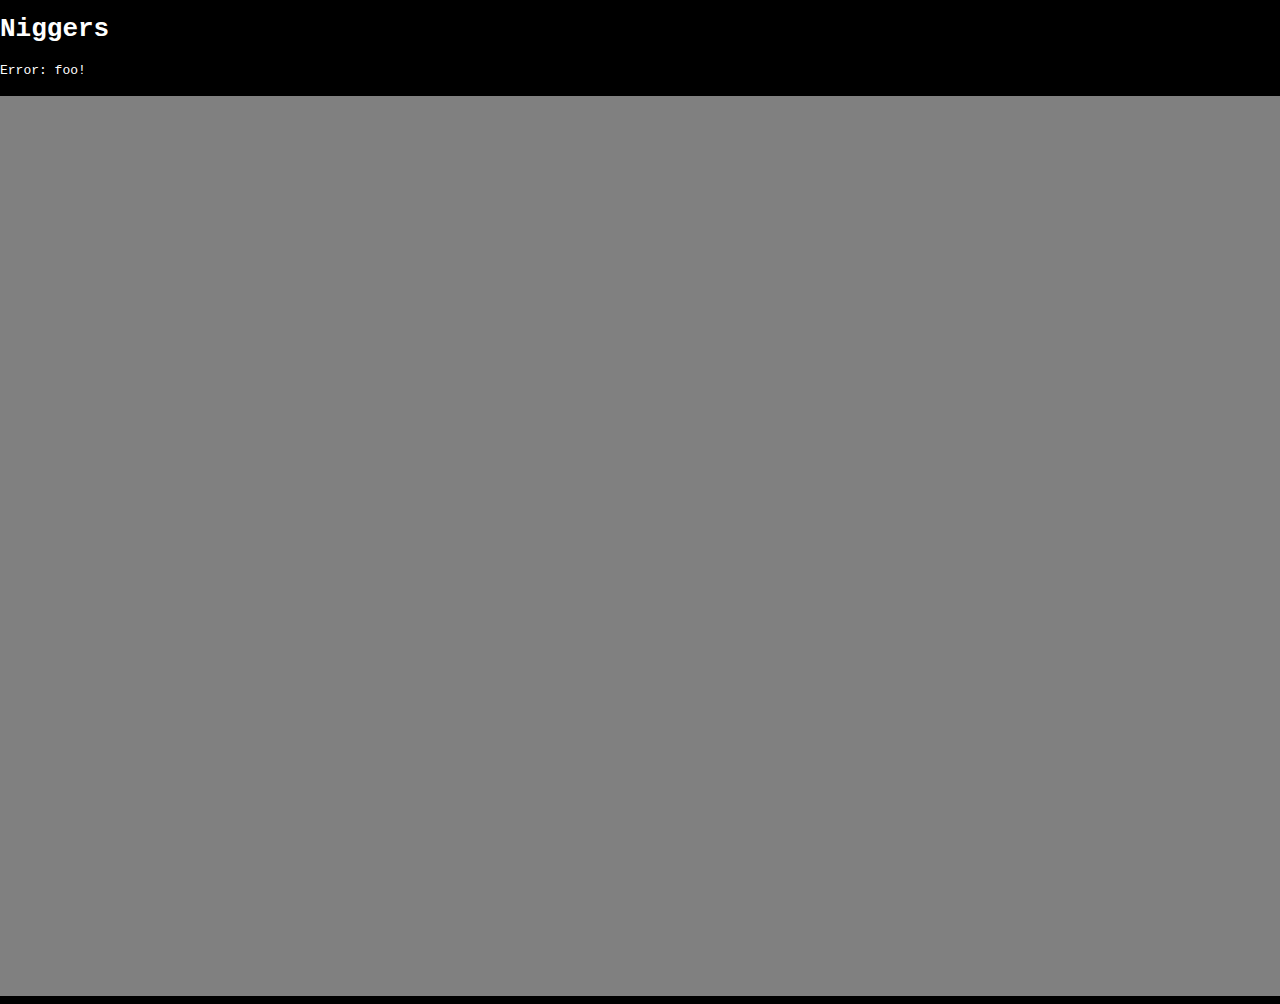
<file: js/index.html>
<!DOCTYPE html>
<html lang="en">
<head>
    <meta charset="UTF-8">
    <meta http-equiv="X-UA-Compatible" content="IE=edge">
    <meta name="viewport" content="width=device-width, initial-scale=1.0">
    <meta name="keywords" content="HTML, CSS, JavaScript">
    <meta name="author" content="fritx HCCS">
    <link rel="stylesheet" type="text/css" href="hccs.css">
    <style>canvas { display: inline-block; width: 100vw; height: 100vh; background-color: grey; }</style>
    <title>HCCS</title>
</head>
<body>
    <h1>Niggers</h1>
    <p id="demo">Are not Gonna Nig</p>
    <canvas id="canvas">Your browser does not seem to support HTML canvas.</canvas>
    <script>document.getElementById("demo").innerHTML = "Are Gonna Nig!"</script>
    <script>
        function report_error(msg) { document.getElementById("demo").innerHTML = `Error: ${msg}!` }

        const gl = document.querySelector("#canvas").getContext("webgl2")
        if (!gl) { alert("Browser doesn't support WebGL2, lad.") }
        report_error("foo")
    </script>

    <script id="vertex_shader" type="x-shader/x-vertex">

        varying vec2 vUv;

        void main() {

            vUv = uv;
            gl_Position = projectionMatrix * modelViewMatrix * vec4( position, 1.0 );

        }

    </script>

	<script id="fragment_shader" type="x-shader/x-fragment">

        varying vec2 vUv;
        uniform sampler2D tDiffuse;

        void main() {

            gl_FragColor = texture2D( tDiffuse, vUv );
        }

    </script>
</body>
</html>
</file>
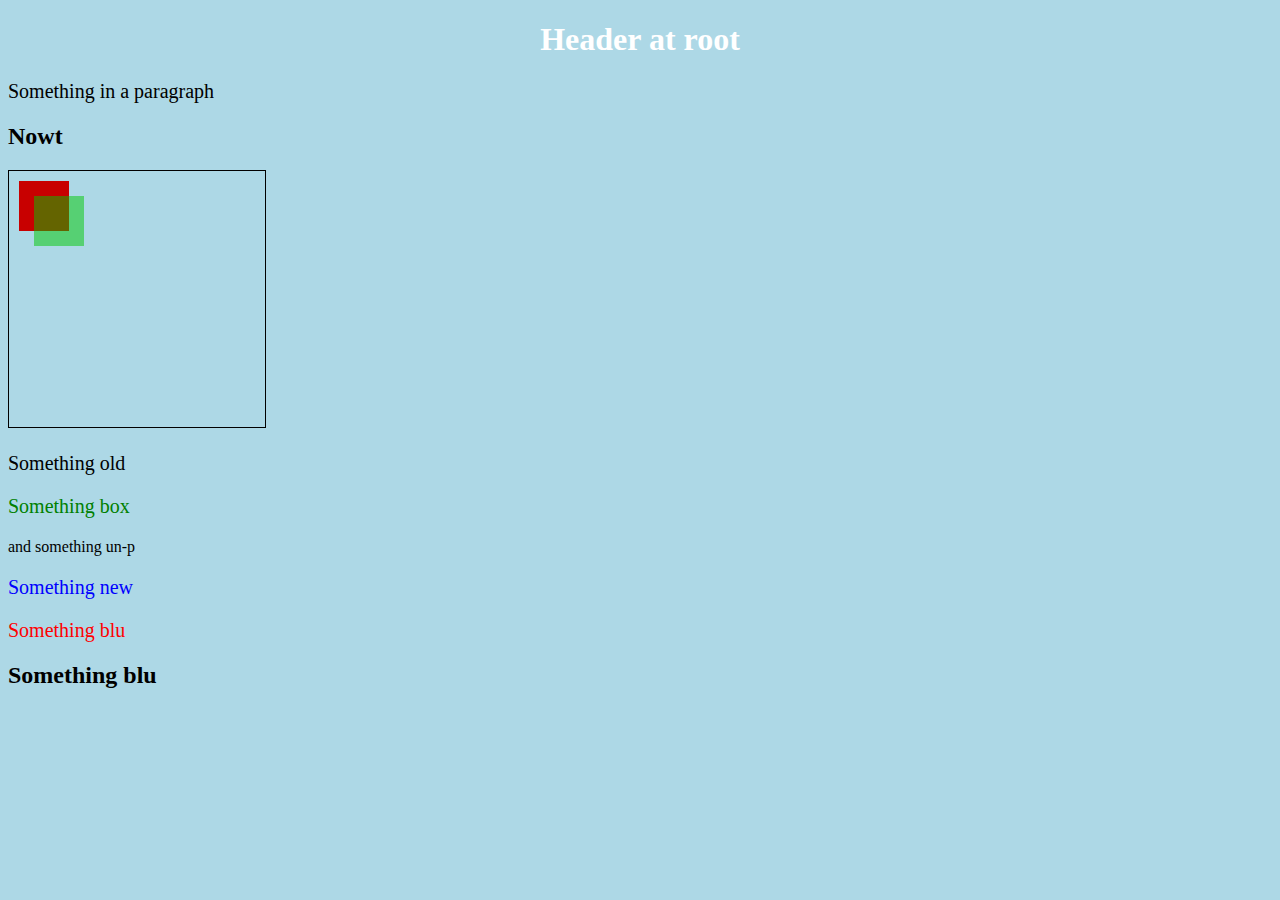
<file: ht/exp/index.html>
<!DOCTYPE html>
<html lang="en">
  <head>
    <meta charset="utf-8">
    <title>They Gonna Nig!</title>
    <link rel="stylesheet" href="style.css">
    <script src="script.js"></script>
  </head>
  <body onload="load();">
    <!-- page content -->
	<h1>Header at root</h1><p>Something in a paragraph</p>
	<h2 id="cgi_out">Nowt</h2>
	<canvas id="render" width="256" height="256">Silly Idiot.</canvas>
	<p>Something old</p>
	<div class="box"><p>Something box</p> and something un-p</div>
	<p class="blue">Something new</p>
	<p id="blue">Something blu</p>
	<h2 id="blue">Something blu</h2>
  </body>
</html>
</file>
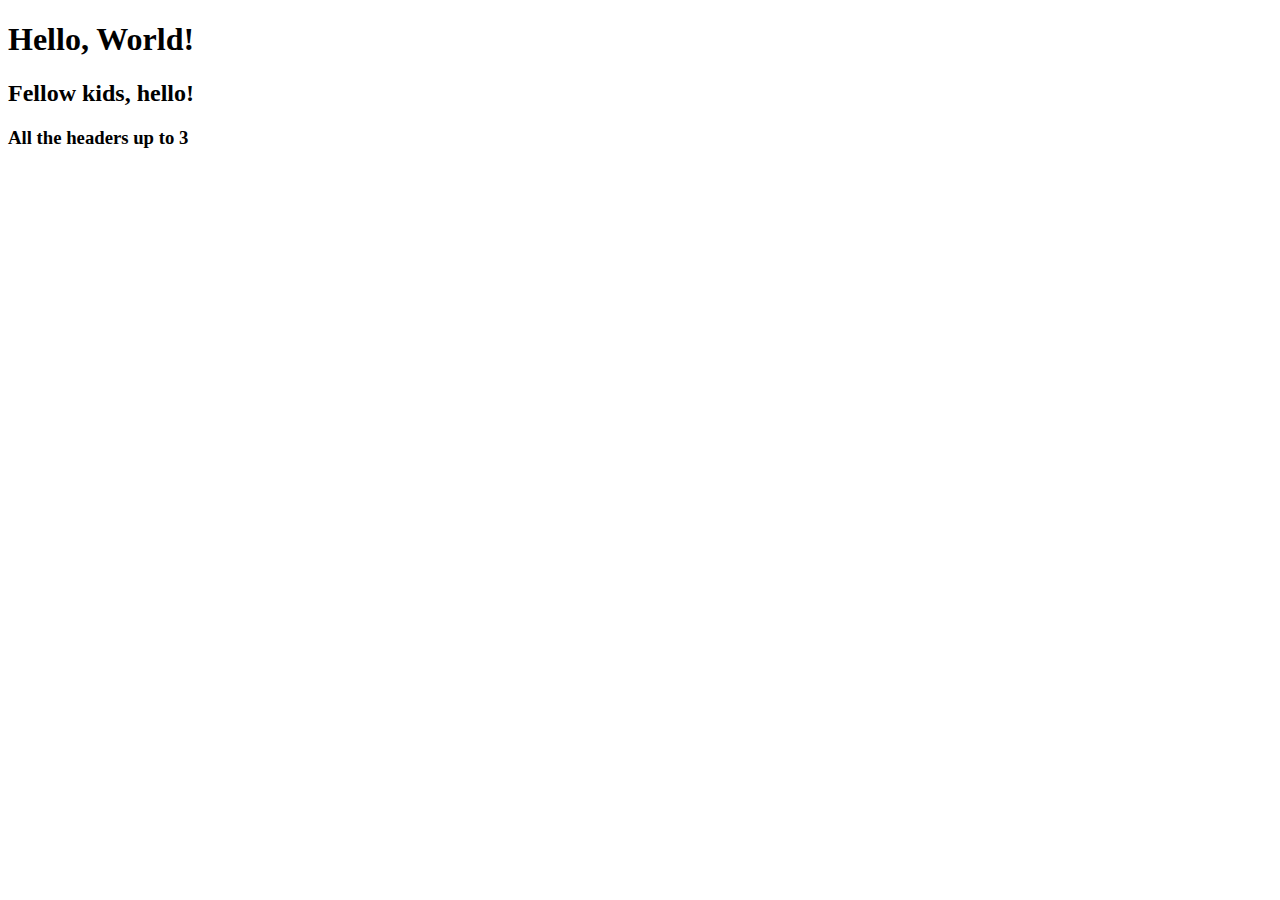
<file: js/mod_eg/index.html>
<!DOCTYPE html>
<html lang="en">
<head>
    <meta charset="UTF-8">
    <meta http-equiv="X-UA-Compatible" content="IE=edge">
    <meta name="viewport" content="width=device-width, initial-scale=1.0">
    <script type="module" src="main.js"></script>
    <title>Document</title>
</head>
<body>
    <h1>Hello, World!</h1>
    <h2>Fellow kids, hello!</h2>
    <h3>All the headers up to 3</h3>
</body>
</html>
</file>
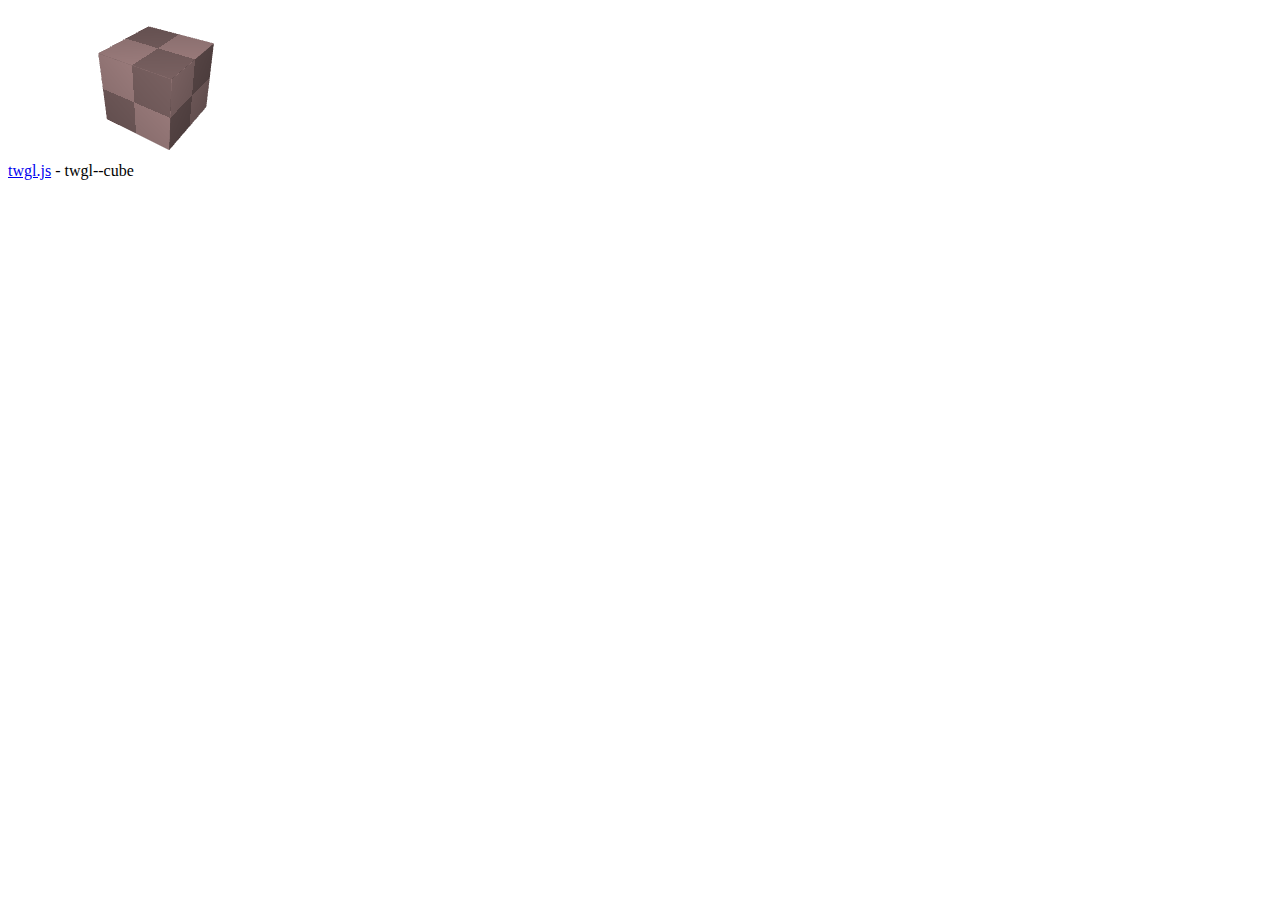
<file: js/twgl/index.html>
<!DOCTYPE html>
<html lang="en">
<head>
    <meta charset="UTF-8">
    <meta http-equiv="X-UA-Compatible" content="IE=edge">
    <meta name="viewport" content="width=device-width, initial-scale=1.0">
    <title>Document</title>
    <script src="twgl-full.min.js"></script>
</head>
<body>
    <canvas id="c"></canvas>
    <div id="b"><a href="https://twgljs.org">twgl.js</a> - twgl--cube</div>
</body>

<script id="vs" type="text/plain">
uniform mat4 u_worldViewProjection;
uniform vec3 u_lightWorldPos;
uniform mat4 u_world;
uniform mat4 u_viewInverse;
uniform mat4 u_worldInverseTranspose;

attribute vec4 position;
attribute vec3 normal;
attribute vec2 texcoord;

varying vec4 v_position;
varying vec2 v_texCoord;
varying vec3 v_normal;
varying vec3 v_surfaceToLight;
varying vec3 v_surfaceToView;

void main() {
  v_texCoord = texcoord;
  v_position = u_worldViewProjection * position;
  v_normal = (u_worldInverseTranspose * vec4(normal, 0)).xyz;
  v_surfaceToLight = u_lightWorldPos - (u_world * position).xyz;
  v_surfaceToView = (u_viewInverse[3] - (u_world * position)).xyz;
  gl_Position = v_position;
}
</script>

<script id="fs" type="text/plain">
precision mediump float;

varying vec4 v_position;
varying vec2 v_texCoord;
varying vec3 v_normal;
varying vec3 v_surfaceToLight;
varying vec3 v_surfaceToView;

uniform vec4 u_lightColor;
uniform vec4 u_ambient;
uniform sampler2D u_diffuse;
uniform vec4 u_specular;
uniform float u_shininess;
uniform float u_specularFactor;

vec4 lit(float l ,float h, float m) {
  return vec4(1.0,
              max(l, 0.0),
              (l > 0.0) ? pow(max(0.0, h), m) : 0.0,
              1.0);
}

void main() {
  vec4 diffuseColor = texture2D(u_diffuse, v_texCoord);
  vec3 a_normal = normalize(v_normal);
  vec3 surfaceToLight = normalize(v_surfaceToLight);
  vec3 surfaceToView = normalize(v_surfaceToView);
  vec3 halfVector = normalize(surfaceToLight + surfaceToView);
  vec4 litR = lit(dot(a_normal, surfaceToLight),
                    dot(a_normal, halfVector), u_shininess);
  vec4 outColor = vec4((
  u_lightColor * (diffuseColor * litR.y + diffuseColor * u_ambient +
                u_specular * litR.z * u_specularFactor)).rgb,
      diffuseColor.a);
  gl_FragColor = outColor;
}
</script>

<script type="module">
    //import * as twgl from './twgl-full.module.js';
    const m4 = twgl.m4;
    const gl = document.querySelector("#c").getContext("webgl2");
    const programInfo = twgl.createProgramInfo(gl, ["vs", "fs"]);

    const arrays = {
        position: [1, 1, -1, 1, 1, 1, 1, -1, 1, 1, -1, -1, -1, 1, 1, -1, 1, -1, -1, -1, -1, -1, -1, 1, -1, 1, 1, 1, 1, 1, 1, 1, -1, -1, 1, -1, -1, -1, -1, 1, -1, -1, 1, -1, 1, -1, -1, 1, 1, 1, 1, -1, 1, 1, -1, -1, 1, 1, -1, 1, -1, 1, -1, 1, 1, -1, 1, -1, -1, -1, -1, -1],
        normal: [1, 0, 0, 1, 0, 0, 1, 0, 0, 1, 0, 0, -1, 0, 0, -1, 0, 0, -1, 0, 0, -1, 0, 0, 0, 1, 0, 0, 1, 0, 0, 1, 0, 0, 1, 0, 0, -1, 0, 0, -1, 0, 0, -1, 0, 0, -1, 0, 0, 0, 1, 0, 0, 1, 0, 0, 1, 0, 0, 1, 0, 0, -1, 0, 0, -1, 0, 0, -1, 0, 0, -1],
        texcoord: [1, 0, 0, 0, 0, 1, 1, 1, 1, 0, 0, 0, 0, 1, 1, 1, 1, 0, 0, 0, 0, 1, 1, 1, 1, 0, 0, 0, 0, 1, 1, 1, 1, 0, 0, 0, 0, 1, 1, 1, 1, 0, 0, 0, 0, 1, 1, 1],
        indices: [0, 1, 2, 0, 2, 3, 4, 5, 6, 4, 6, 7, 8, 9, 10, 8, 10, 11, 12, 13, 14, 12, 14, 15, 16, 17, 18, 16, 18, 19, 20, 21, 22, 20, 22, 23],
    };
    const bufferInfo = twgl.createBufferInfoFromArrays(gl, arrays);

    const tex = twgl.createTexture(gl, {
        min: gl.NEAREST,
        mag: gl.NEAREST,
        src: [
            255, 255, 255, 255,
            192, 192, 192, 255,
            192, 192, 192, 255,
            255, 255, 255, 255,
        ],
    });

    const hccsTex = twgl.createTexture(gl, {
        src: "HCCSLogo.png"
    })

    const uniforms = {
        u_lightWorldPos: [1, 8, -10],
        u_lightColor: [1, 0.8, 0.8, 1],
        u_ambient: [0, 0, 0, 1],
        u_specular: [1, 1, 1, 1],
        u_shininess: 50,
        u_specularFactor: 1,
        u_diffuse: tex,
    };

    function render(time) {
        time *= 0.001;
        twgl.resizeCanvasToDisplaySize(gl.canvas);
        gl.viewport(0, 0, gl.canvas.width, gl.canvas.height);

        gl.enable(gl.DEPTH_TEST);
        gl.enable(gl.CULL_FACE);
        gl.clear(gl.COLOR_BUFFER_BIT | gl.DEPTH_BUFFER_BIT);

        const fov = 30 * Math.PI / 180;
        const aspect = gl.canvas.clientWidth / gl.canvas.clientHeight;
        const zNear = 0.5;
        const zFar = 10;
        const projection = m4.perspective(fov, aspect, zNear, zFar);
        const eye = [1, 4, -6];
        const target = [0, 0, 0];
        const up = [0, 1, 0];

        const camera = m4.lookAt(eye, target, up);
        const view = m4.inverse(camera);
        const viewProjection = m4.multiply(projection, view);
        const world = m4.rotationY(time);

        uniforms.u_viewInverse = camera;
        uniforms.u_world = world;
        uniforms.u_worldInverseTranspose = m4.transpose(m4.inverse(world));
        uniforms.u_worldViewProjection = m4.multiply(viewProjection, world);

        gl.useProgram(programInfo.program);
        twgl.setBuffersAndAttributes(gl, programInfo, bufferInfo);
        twgl.setUniforms(programInfo, uniforms);
        gl.drawElements(gl.TRIANGLES, bufferInfo.numElements, gl.UNSIGNED_SHORT, 0);

        requestAnimationFrame(render);
    }
    requestAnimationFrame(render);

</script>

</html>
</file>
<file: js/hccs.css>
body {
	margin: 0;
	background-color: #000;
	color: #fff;
	font-family: Monospace;
	font-size: 13px;
	line-height: 24px;
	overscroll-behavior: none;
}

a {
	color: #ff0;
	text-decoration: none;
}

a:hover {
	text-decoration: underline;
}

button {
	cursor: pointer;
	text-transform: uppercase;
}

#info {
	position: absolute;
	top: 0px;
	width: 100%;
	padding: 10px;
	box-sizing: border-box;
	text-align: center;
	-moz-user-select: none;
	-webkit-user-select: none;
	-ms-user-select: none;
	user-select: none;
	pointer-events: none;
	z-index: 1; /* TODO Solve this in HTML */
}

a, button, input, select {
	pointer-events: auto;
}

.lil-gui {
	z-index: 2 !important; /* TODO Solve this in HTML */
}

@media all and ( max-width: 640px ) {
	.lil-gui.root { 
		right: auto;
		top: auto;
		max-height: 50%;
		max-width: 80%;
		bottom: 0;
		left: 0;
	}
}

#overlay {
	position: absolute;
	font-size: 16px;
	z-index: 2;
	top: 0;
	left: 0;
	width: 100%;
	height: 100%;
	display: flex;
	align-items: center;
	justify-content: center;
	flex-direction: column;
	background: rgba(0,0,0,0.7);
}

	#overlay button {
		background: transparent;
		border: 0;
		border: 1px solid rgb(255, 255, 255);
		border-radius: 4px;
		color: #ffffff;
		padding: 12px 18px;
		text-transform: uppercase;
		cursor: pointer;
	}

#notSupported {
	width: 50%;
	margin: auto;
	background-color: #f00;
	margin-top: 20px;
	padding: 10px;
}
</file>
<file: ht/exp/style.css>
body {
  background-color: lightblue;
}

h1 {
  color: white;
  text-align: center;
}

p {
  font-family: verdana;
  font-size: 20px;
}

p.blue {
  color: blue;
}

p#blue {
  color: red;
}

.box p {
  color: green;
}


canvas {
  border: 1px solid black;
}
</file>
